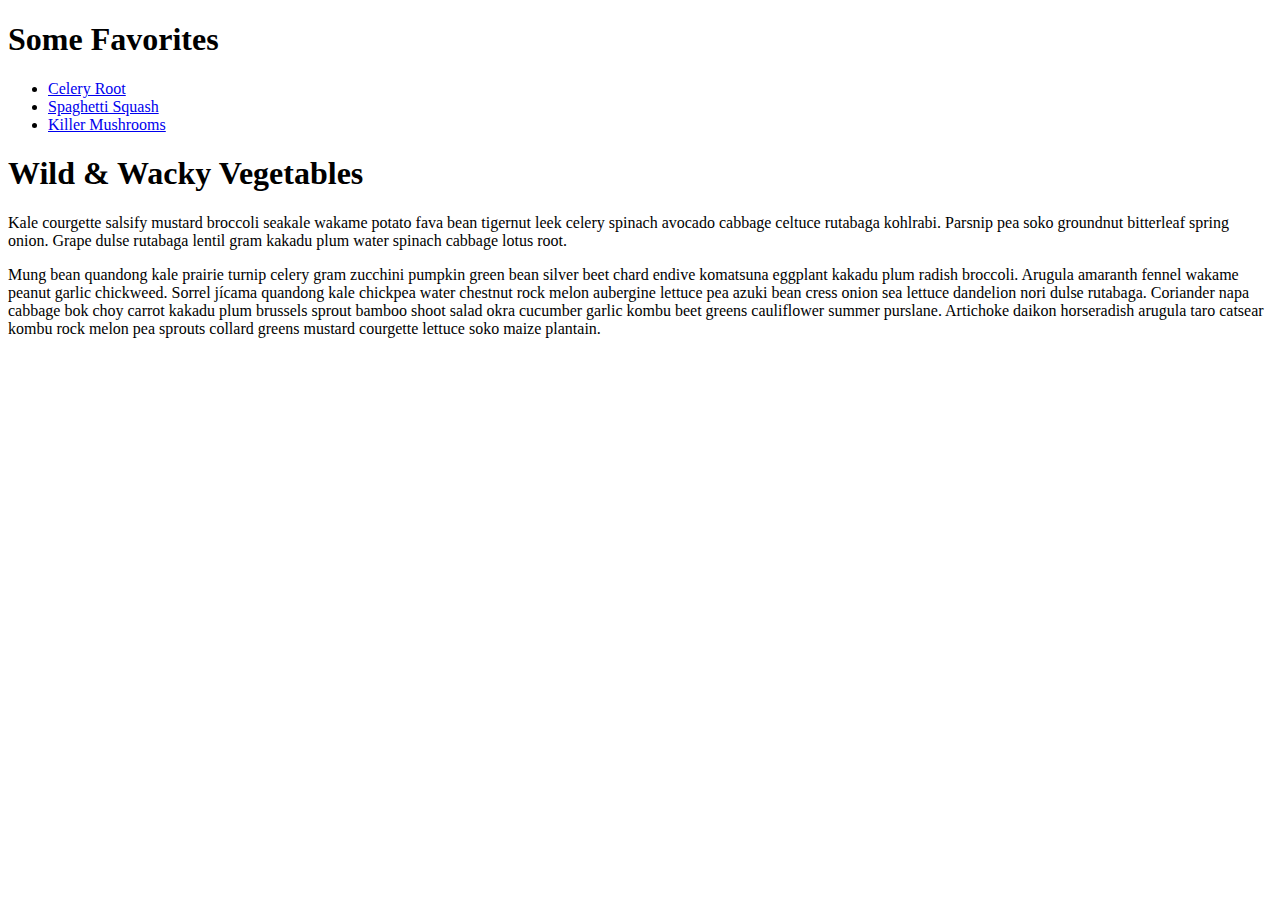
<file: veggieindex.html>
<!DOCTYPE html>
<html lang="en">
  <head>
    <meta charset="utf-8">
    <title>Wild & Wacky Vegetables</title>
    <meta name="viewport" content="width=device-width, initial-scale=1.0">
    <link href="http://twitter.github.com/bootstrap/assets/css/bootstrap.css" rel="stylesheet">
    <link href="http://twitter.github.com/bootstrap/assets/css/bootstrap-responsive.css" rel="stylesheet">
  </head>

  <body>

        <h1>Some Favorites</h1>
        <ul>
            <li><a href="#">Celery Root</a>
            <li><a href="#">Spaghetti Squash</a>
            <li><a href="#">Killer Mushrooms</a>
        </ul>
        
        <h1>Wild & Wacky Vegetables</h1>
        <p>Kale courgette salsify mustard broccoli seakale wakame potato fava bean tigernut leek celery spinach avocado cabbage celtuce rutabaga kohlrabi. Parsnip pea soko groundnut bitterleaf spring onion. Grape dulse rutabaga lentil gram kakadu plum water spinach cabbage lotus root.
        </p>
        <p>
        Mung bean quandong kale prairie turnip celery gram zucchini pumpkin green bean silver beet chard endive komatsuna eggplant kakadu plum radish broccoli. Arugula amaranth fennel wakame peanut garlic chickweed. Sorrel jícama quandong kale chickpea water chestnut rock melon aubergine lettuce pea azuki bean cress onion sea lettuce dandelion nori dulse rutabaga. Coriander napa cabbage bok choy carrot kakadu plum brussels sprout bamboo shoot salad okra cucumber garlic kombu beet greens cauliflower summer purslane. Artichoke daikon horseradish arugula taro catsear kombu rock melon pea sprouts collard greens mustard courgette lettuce soko maize plantain.
        </p>

  </body>
</html>
</file>
